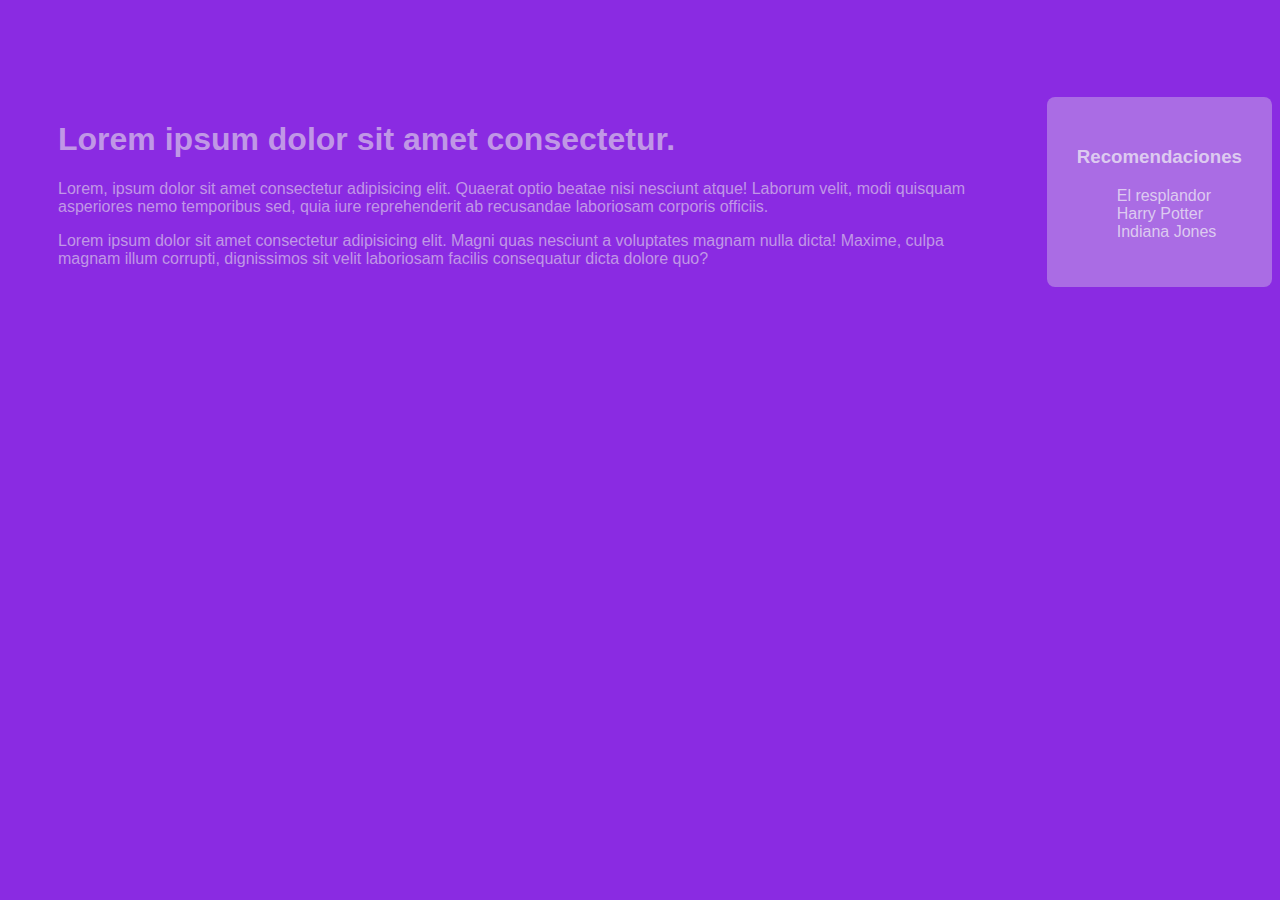
<file: 3/index.html>
<!DOCTYPE html>
<html lang="en">

<head>
    <meta charset="UTF-8">
    <meta name="viewport" content="width=device-width, initial-scale=1.0">
    <link rel="stylesheet" href="style.css">
    <title>Document</title>
</head>

<body>
    <main>

        <section>
            <h1>Lorem ipsum dolor sit amet consectetur.</h1>
            <p>Lorem, ipsum dolor sit amet consectetur adipisicing elit. Quaerat optio beatae nisi nesciunt atque!
                Laborum velit, modi quisquam asperiores nemo temporibus sed, quia iure reprehenderit ab recusandae
                laboriosam corporis officiis.</p>
            <p>Lorem ipsum dolor sit amet consectetur adipisicing elit. Magni quas nesciunt a voluptates magnam nulla
                dicta! Maxime, culpa magnam illum corrupti, dignissimos sit velit laboriosam facilis consequatur dicta
                dolore quo?</p>
        </section>

        <aside>
            <h3>Recomendaciones</h3>
            <ul>
                <li>El resplandor</li>
                <li>Harry Potter</li>
                <li>Indiana Jones</li>
            </ul>
        </aside>
    </main>


</body>

</html>
</file>
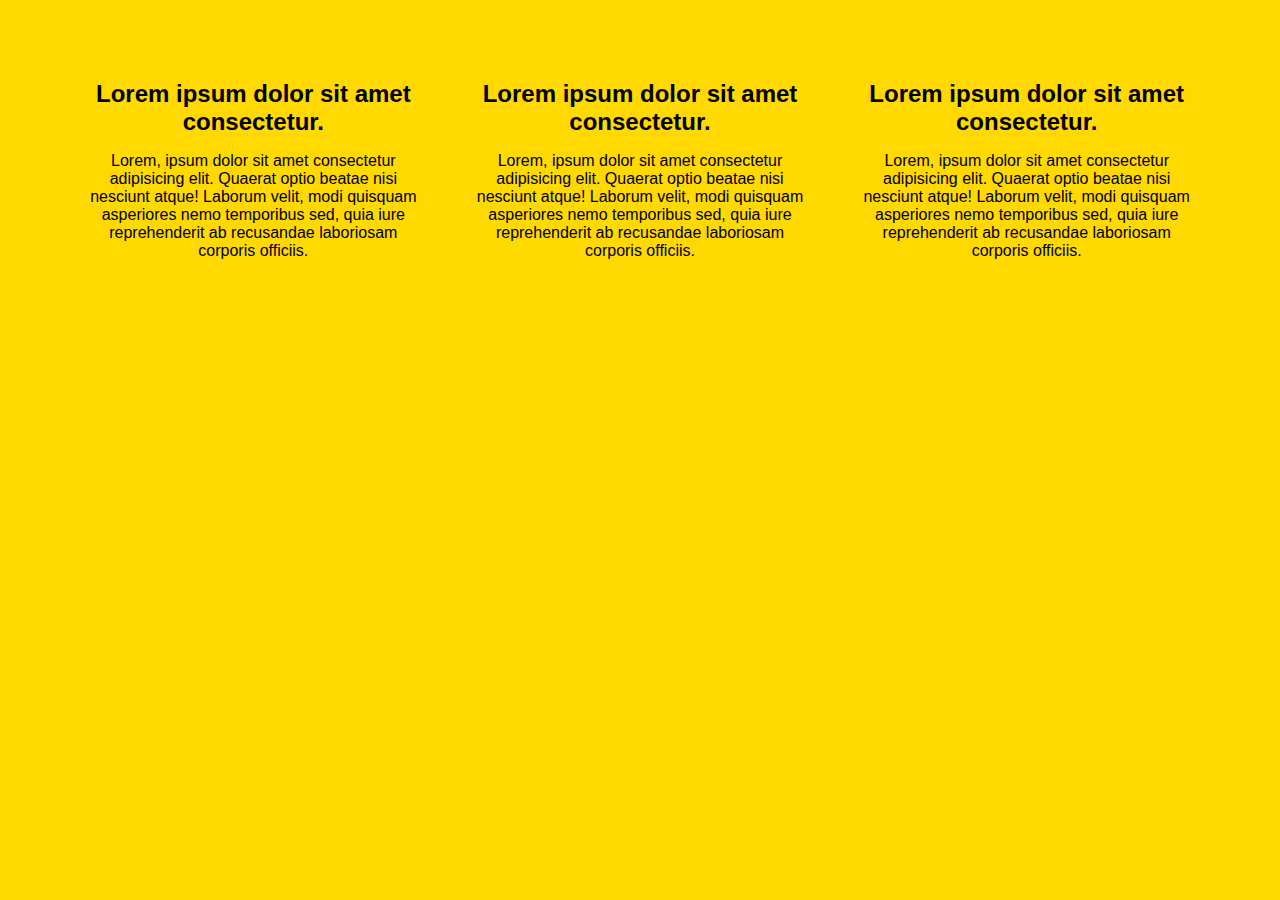
<file: 4/index.html>
<!DOCTYPE html>
<html lang="en">

<head>
    <meta charset="UTF-8">
    <meta name="viewport" content="width=device-width, initial-scale=1.0">
    <link rel="stylesheet" href="style.css">
    <title>Document</title>
</head>

<body>
  

        <section>
            <article>
                <h2>Lorem ipsum dolor sit amet consectetur.</h2>
                <p>Lorem, ipsum dolor sit amet consectetur adipisicing elit. Quaerat optio beatae nisi nesciunt atque!
                    Laborum velit, modi quisquam asperiores nemo temporibus sed, quia iure reprehenderit ab recusandae
                    laboriosam corporis officiis.</p>
            </article>

            <article>
                <h2>Lorem ipsum dolor sit amet consectetur.</h2>
                <p>Lorem, ipsum dolor sit amet consectetur adipisicing elit. Quaerat optio beatae nisi nesciunt atque!
                    Laborum velit, modi quisquam asperiores nemo temporibus sed, quia iure reprehenderit ab recusandae
                    laboriosam corporis officiis.</p>
            </article>

            <article>
                <h2>Lorem ipsum dolor sit amet consectetur.</h2>
                <p>Lorem, ipsum dolor sit amet consectetur adipisicing elit. Quaerat optio beatae nisi nesciunt atque!
                    Laborum velit, modi quisquam asperiores nemo temporibus sed, quia iure reprehenderit ab recusandae
                    laboriosam corporis officiis.</p>
            </article>

        </section>






</body>

</html>
</file>
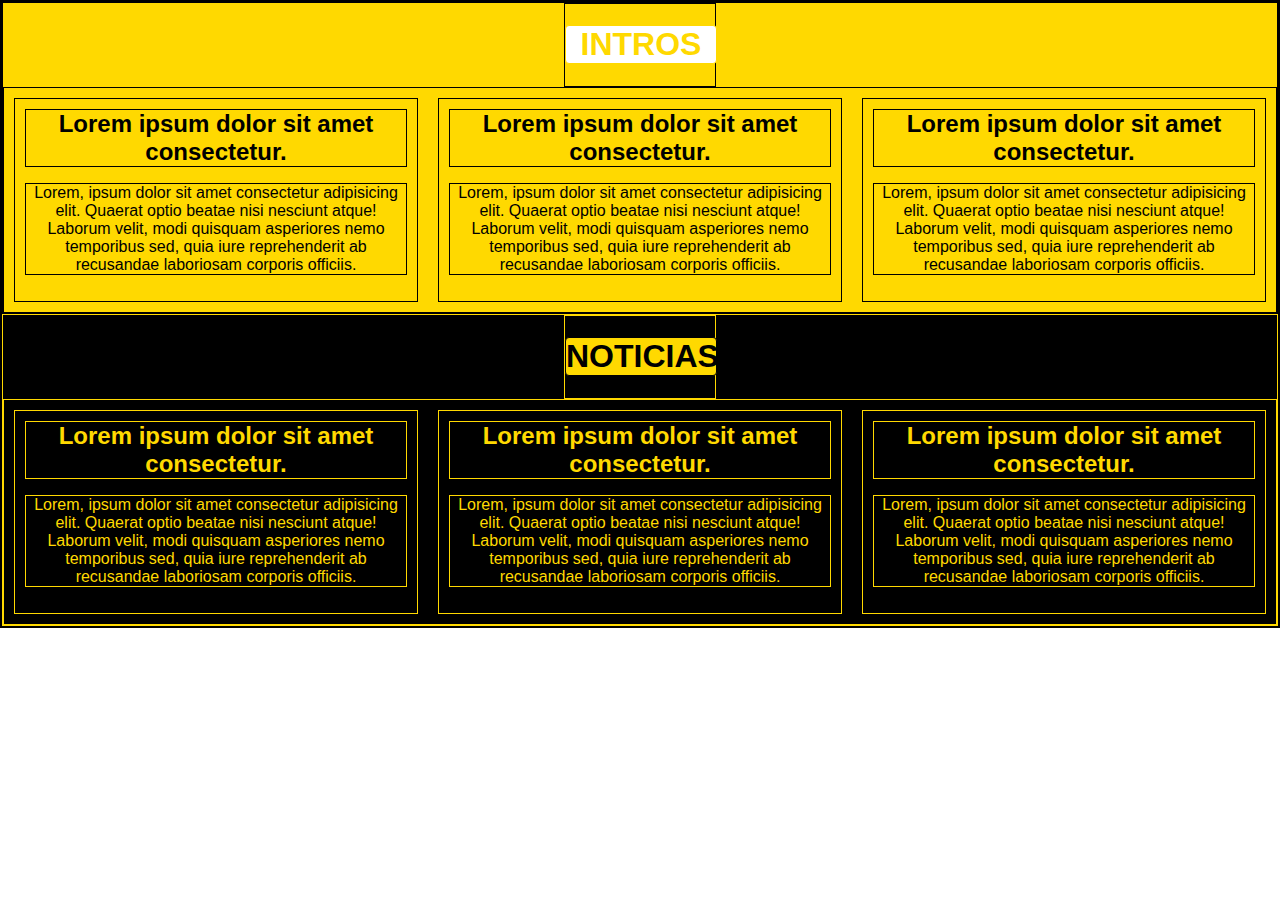
<file: 5/index.html>
<!DOCTYPE html>
<html lang="en">

<head>
    <meta charset="UTF-8">
    <meta name="viewport" content="width=device-width, initial-scale=1.0">
    <link rel="stylesheet" href="style.css">
    <title>Document</title>
</head>

<body>
    <div id="section1">
        <header id>
            <h1 id="intros">INTROS</h1>
        </header>


        <section>


            <article>
                <h2>Lorem ipsum dolor sit amet consectetur.</h2>
                <p>Lorem, ipsum dolor sit amet consectetur adipisicing elit. Quaerat optio beatae nisi nesciunt atque!
                    Laborum velit, modi quisquam asperiores nemo temporibus sed, quia iure reprehenderit ab recusandae
                    laboriosam corporis officiis.</p>
            </article>

            <article>
                <h2>Lorem ipsum dolor sit amet consectetur.</h2>
                <p>Lorem, ipsum dolor sit amet consectetur adipisicing elit. Quaerat optio beatae nisi nesciunt atque!
                    Laborum velit, modi quisquam asperiores nemo temporibus sed, quia iure reprehenderit ab recusandae
                    laboriosam corporis officiis.</p>
            </article>

            <article>
                <h2>Lorem ipsum dolor sit amet consectetur.</h2>
                <p>Lorem, ipsum dolor sit amet consectetur adipisicing elit. Quaerat optio beatae nisi nesciunt atque!
                    Laborum velit, modi quisquam asperiores nemo temporibus sed, quia iure reprehenderit ab recusandae
                    laboriosam corporis officiis.</p>
            </article>



        </section>
    </div>


    <div id="section2">
        <header>
            <h1 id="noticias">NOTICIAS</h1>
        </header>


        <section>


            <article>
                <h2 class="noticias">Lorem ipsum dolor sit amet consectetur.</h2>
                <p>Lorem, ipsum dolor sit amet consectetur adipisicing elit. Quaerat optio beatae nisi nesciunt atque!
                    Laborum velit, modi quisquam asperiores nemo temporibus sed, quia iure reprehenderit ab recusandae
                    laboriosam corporis officiis.</p>
            </article>

            <article>
                <h2 class="noticias">Lorem ipsum dolor sit amet consectetur.</h2>
                <p>Lorem, ipsum dolor sit amet consectetur adipisicing elit. Quaerat optio beatae nisi nesciunt atque!
                    Laborum velit, modi quisquam asperiores nemo temporibus sed, quia iure reprehenderit ab recusandae
                    laboriosam corporis officiis.</p>
            </article>

            <article>
                <h2 class="noticias">Lorem ipsum dolor sit amet consectetur.</h2>
                <p>Lorem, ipsum dolor sit amet consectetur adipisicing elit. Quaerat optio beatae nisi nesciunt atque!
                    Laborum velit, modi quisquam asperiores nemo temporibus sed, quia iure reprehenderit ab recusandae
                    laboriosam corporis officiis.</p>
            </article>



        </section>
    </div>







</body>

</html>
</file>
<file: 3/style.css>
body {
    /*width: 900px;*/
    
    margin-top: 50px;
    margin-bottom: 50px;
    background-color: blueviolet;
}

main {
    display: flex;
    align-items: center;
justify-content: space-around;
font-family: Arial, Helvetica, sans-serif;


}

/*
* {
    border: 1px solid;
}
*/

section {
    padding: 50px;
    color: rgb(192, 151, 230);
}

aside {
    background-color: rgb(170, 108, 228);
    border-radius: 8px;
    padding: 30px;
    
}

li, h3 {
    list-style: none;
    color: rgb(221, 202, 240);
}
</file>
<file: 4/style.css>
html {
    font-family: Arial, Helvetica, sans-serif;
}

body {

    background-color: rgb(255, 217, 0);
    width: 100%;
    margin: 0 auto;


}

header {
    background: purple;
    height: 100px;
}

h2 {
    color: rgb(0, 0, 0);
    margin: 0;
}

article {
    padding: 10px;
    margin: 10px;

    text-align: center;
    flex: 200px;
}

section {
    display: flex;
    flex-wrap: wrap;
    padding: 60px;
}
</file>
<file: 5/style.css>
html {
    font-family: Arial, Helvetica, sans-serif;
}

body {

    margin: 0 auto;

}


* {
    border: 1px solid;
}


#section1 {
    background-color: rgb(255, 217, 0);
    
}

#section2 {
    background-color: rgb(0, 0, 0);
    color:rgb(255, 217, 0)

}

#intros {
    text-align: center;
    width: 100%;
    background-color: white;
    border-radius: 4px;
    color:  rgb(255, 217, 0);

}


#noticias {
    text-align: center;
    width: 100%;
    background-color: rgb(255, 217, 0);
    border-radius: 4px;
    color:  rgb(0, 0, 0);

}

.noticias {
    color:rgb(255, 217, 0)
}

header {
    width: 150px;
    margin: 0 auto;    
}

h2 {
    color: rgb(0, 0, 0);
    margin: 0;
}

article {
    padding: 10px;
    margin: 10px;
    text-align: center;
    flex: 200px;

}

section {
    display: flex;
    flex-wrap: wrap;

}
</file>
